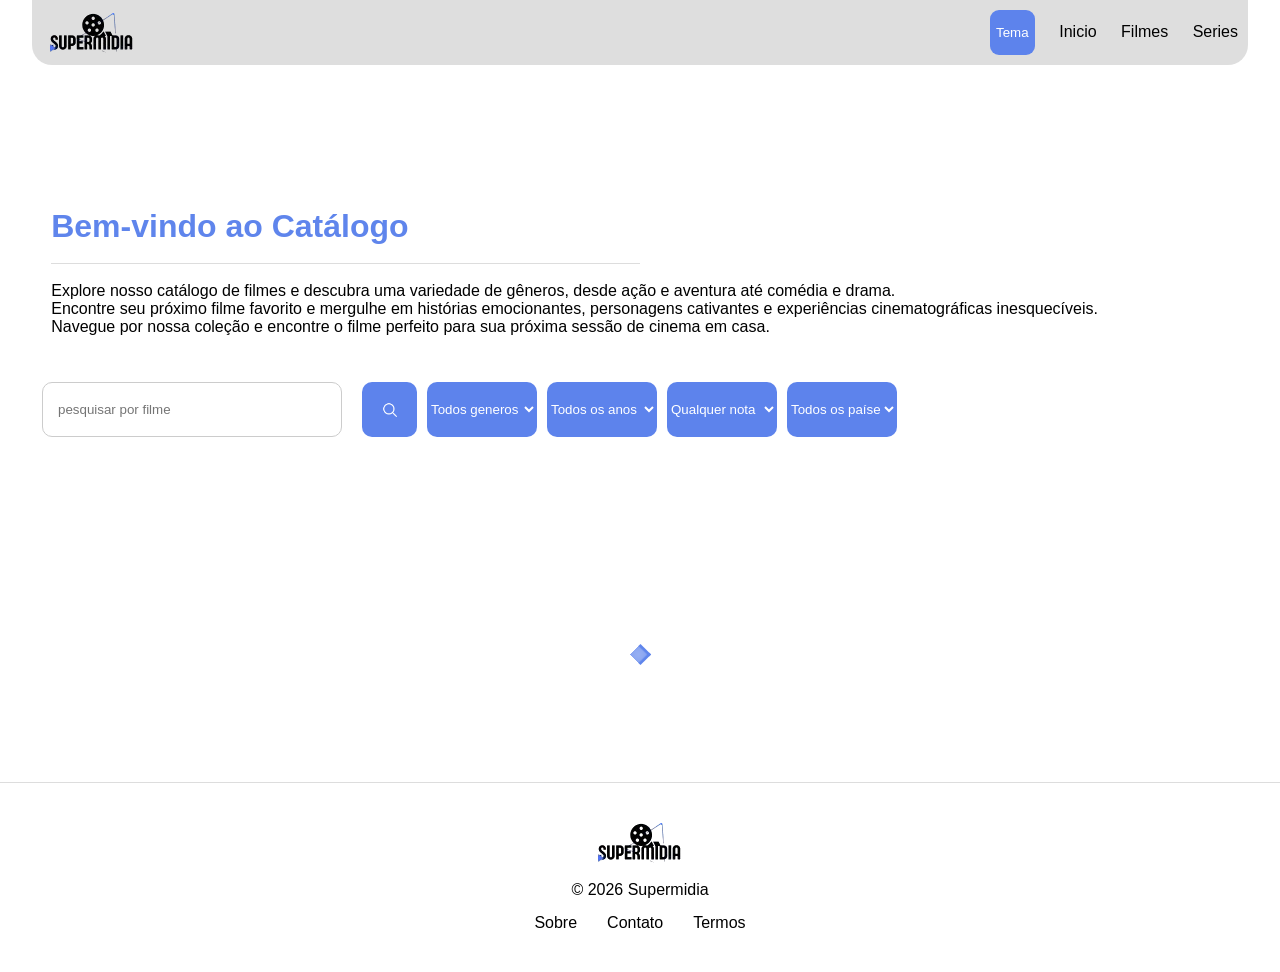
<file: index.html>
<!DOCTYPE html>
<html lang="pt-br">

<head>
    <meta charset="UTF-8">
    <meta name="viewport" content="width=device-width, initial-scale=1">
    <link rel="stylesheet" href="css/style.css">
    <script src="js/main.js" defer></script>
    <title>Supermidia - Catalogo</title>
</head>

<body>

    <div class="loader" id="loader">
        <div class="spinner"></div>
        <p>Aguarde, carregando informaçoes...</p>
    </div>

    <header class="header">
        <div class="container header-conteudo">
            <img src="imagens/LogoS.png" alt="logo" class="logo">

            <nav class="menu">
                <button class="botaoTema" id="botaoTema">Tema</button>
                <a href="#" id="inicio">Inicio</a>
                <a href="#" id="filmes">Filmes</a>
                <a href="#" id="series">Series</a>
            </nav>
        </div>
    </header>

    <main>

        <div class="intro">
            <h1 class="intro-titulo">Bem-vindo ao Catálogo</h1>
            <br>
            <div class="linhatitulo"></div>
            <br>
            <p class="intro-texto">
                Explore nosso catálogo de filmes e descubra uma variedade de gêneros,
                desde ação e aventura até comédia e drama.<br>
                Encontre seu próximo filme favorito e mergulhe em histórias emocionantes,
                personagens cativantes e experiências cinematográficas inesquecíveis.<br>
                Navegue por nossa coleção e encontre o filme perfeito para sua próxima
                sessão de cinema em casa.
            </p>
        </div>

        <br><br>

        <section class="pesquisa-section">
            <div class="container pesquisa-conteudo">

                <input type="text" placeholder="pesquisar por filme" id="campoPesquisa" class="campoPesquisa">
                <br>

                <button class="pesquisa-button" id="botaoPesquisa">
                    <img src="imagens/2319177.png" alt="pesquisar">
                </button>

                <select id="filtroGenero" class="escolhas">
                    <option value="">Todos generos</option>
                </select>

                <select id="filtroAno" class="escolhas">
                    <option value="">Todos os anos</option>
                </select>

                <select id="filtroNota" class="escolhas">
                    <option value="">Qualquer nota</option>
                    <option value="5">5+</option>
                    <option value="6">6+</option>
                    <option value="7">7+</option>
                    <option value="8">8+</option>
                </select>

                <select id="filtroPais" class="escolhas">
                    <option value="">Todos os países</option>
                    <option value="US">Estados Unidos</option>
                    <option value="BR">Brasil</option>
                    <option value="KR">Coreia do Sul</option>
                    <option value="JP">Japão</option>
                    <option value="ES">Espanha</option>
                    <option value="FR">França</option>
                    <option value="GB">Reino Unido</option>
                </select>

            </div>

            <div class="seta-container">
                <div class="seta"></div>
            </div>
        </section>

        <section class="exibeFilme-section">
            <div class="filmesGrid" id="filmesGrid"></div>
        </section>

    </main>

    <br>

    <div class="linhafooter"></div>

    <footer class="footer">
        <div class="footer-conteudo">

            <img src="imagens/LogoS.png" alt="logo" class="logo">
            <br>

            <p>© 2026 Supermidia</p>

            <div class="footer-links">
                <a href="#">Sobre</a>
                <a href="#">Contato</a>
                <a href="#">Termos</a>
            </div>

        </div>
    </footer>

</body>

</html>
</file>
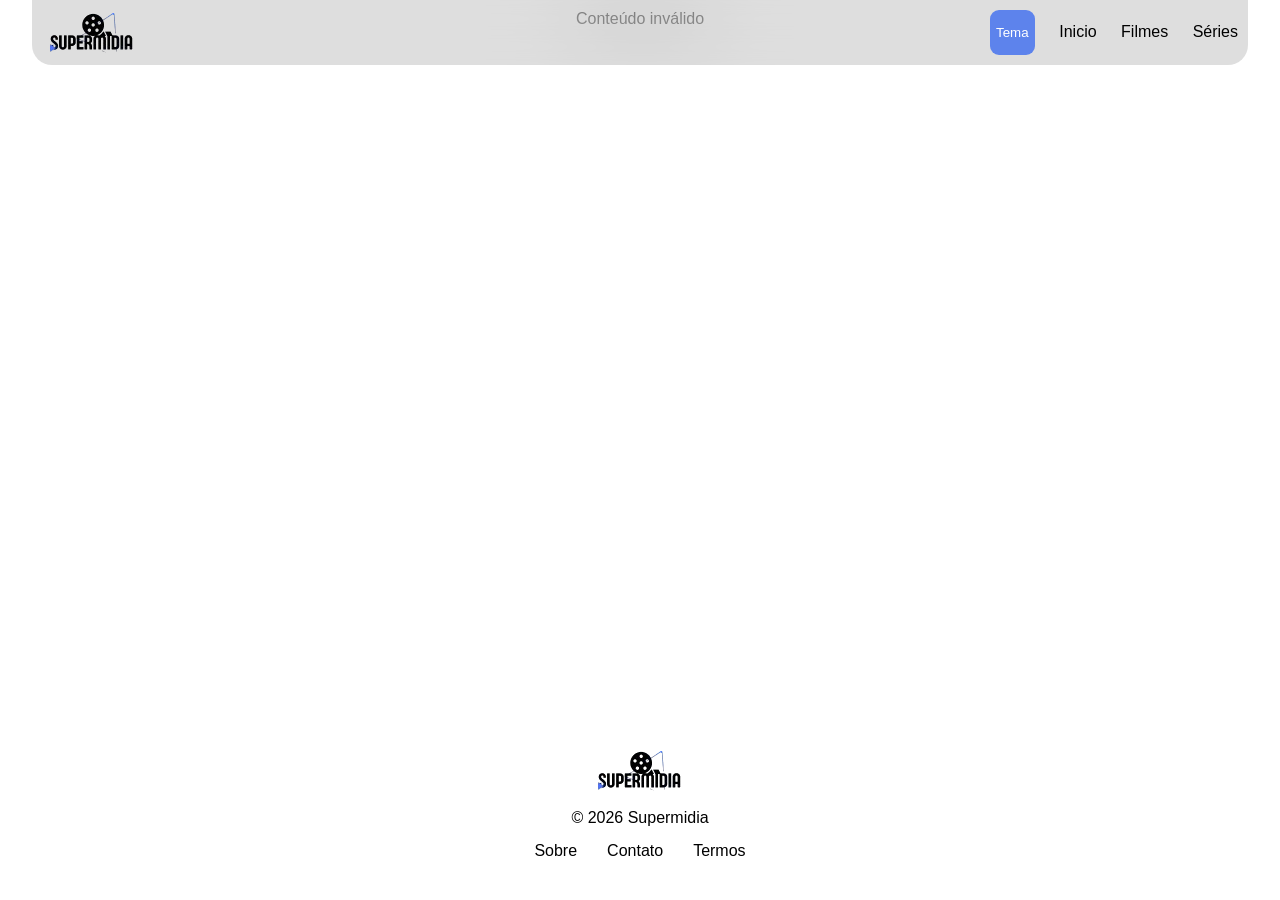
<file: pages/detalhe.html>
<!DOCTYPE html>
<html lang="PT-BR">
<head>
    <meta charset="UTF-8">
    <meta name="viewport" content="width=device-width, initial-scale=1.0">
    <title>Supermídia- Detalhe</title>
    <link rel="stylesheet" href="../css/style.css">
    <script src="../js/detalhes.js" defer></script>
    <script src="../js/global.js" defer></script>
    
</head>
<body>
        <div class="loader" id="loader">
        <div class="spinner"></div>
        <p>Aguarde, carregando informaçoes...</p>
    </div>
    <header class="header">
        <div class="container header-conteudo">
            <img src="../imagens/LogoS.png" alt="logo" class="logo">
            <nav class="menu">
                <button
                class="botaoTema"
                id="botaoTema">Tema</button>
                <a href="#" id="inicio">Inicio</a>
                <a href="#" id="filmes">Filmes</a>
                <a href="#" id="series">Séries</a>
            </nav>
        </div>
    </header>
    <main class="container">
        <div id="detalhesContainer"></div>
    </main>
<footer class="footer">
    <div class="footer-conteudo">

        <img src="../imagens/LogoS.png" alt="logo" class="logo">
        <br>
        <p>© 2026 Supermidia</p>

        <div class="footer-links">
            <a href="#">Sobre</a>
            <a href="#">Contato</a>
            <a href="#">Termos</a>
        </div>
    </div>
</footer>
</body>
</html>
</file>
<file: css/style.css>
@import url('https://fonts.googleapis.com/css2?family=Roboto+Mono:ital,wght@0,100..700;1,100..700&display=swap');

:root {
    --body: rgb(255, 255, 255);
    --blue: rgb(95, 133, 236);
    --header: rgb(255, 255, 255);
    --letras: rgb(0, 0, 0);
    --linha: rgb(221, 221, 221);
}

body.tema-escuro {
    transform: 2.0s;
    transition-duration: 0.5s;
    transition: 0.5s;
    --body: rgb(1, 11, 20);
    --blue: rgb(95, 133, 236);
    --header: rgb(16, 18, 20);
    --letras: white;
    --linha: rgb(54, 54, 54);
}

* {
    margin: 0;
    padding: 0;
    box-sizing: border-box;
}

body {
    transform: 2s;
    transition: 0.5s;
    transition-duration: 0.5s;
    font-family: 'Poppins', sans-serif;
    background-color: var(--body);
    color: var(--letras);
    min-height: 100vh;
    display: flex;
    flex-direction: column;
    animation: aparecer 0.8s ease-in-out;
    animation-delay: 0.0ms;
    animation-duration: 1.0ms;
}

@keyframes aparecer {
    from {
        opacity: 0;
        transform: translateY(15px);
    }
    to {
        opacity: 1;
        transform: translateY(0);
    }
}

.container {
    display: flex;
    max-width: 110rem;
    max-height: 100rem;
    margin: 0 auto;
    padding: 10px;
}

.logo {
    height: 40px;
    width: 100x;
}

.header {
    z-index: 1000;
    position: fixed;
    width: 95%;
    align-self: center;
    border-radius: 0 0 20px 20px;
    animation: aparecer 0.8s ease-in-out;
    background: rgba(121, 121, 121, 0.247);
    backdrop-filter: blur(40px);
    -webkit-backdrop-filter: blur(40px);
}

.header-conteudo {
    display: flex;
    justify-content: space-between;
    align-items: center;
}

.logo {
    font-size: 24px;
}

.logo span {
    color: #5d83ec;
}

.menu a {
    text-decoration: none;
    color: var(--letras);
    margin-left: 20px;
    transition: 0.3s;
}

.menu a:hover {
    color: #5d83ec;
}

.intro-titulo {
    color: rgb(95, 133, 236);
}

.intro {
    z-index: 1000;
    margin: 0 auto;
    max-width: 92%;
    margin-top: 13rem;
}

.pesquisa-section {
    margin: 0 auto;
    max-width: 95%;
    margin-bottom: 4rem;
}

.campoPesquisa {
    display: flex;
    justify-content: flex-start;
}

.pesquisa-conteudo {
    flex-wrap: wrap;
    display: flex;
    gap: 10px;
}

.pesquisa-conteudo input {
    height: 55px;
    width: 300px;
    padding: 10px 15px;
    border-radius: 10px;
    border: 1px solid #ccc;
    outline: none;
    transition: 0.3s;
}

.pesquisa-conteudo input:hover {
    filter: brightness(80%);
    border-color: #5d83ec;
    box-shadow: 0 0 5px rgba(37, 99, 235, 0.3);
}

.pesquisa-conteudo input:focus {
    filter: brightness(80%);
    border-color: #5d83ec;
    box-shadow: 0 0 5px rgba(37, 99, 235, 0.3);
    transform: scale(1.1);
    transform: scaleX(1.1);
    box-shadow: 2px 3px 3.4px rgb(73, 73, 73);
}

.pesquisa-button {
    width: 55px;
    height: 55px;
    border-radius: 10px;
    border: none;
    background-color: #5d83ec;
    cursor: pointer;
    display: flex;
    align-items: center;
    justify-content: center;
    transition: 0.3s;
}

.pesquisa-button img {
    width: 18px;
    filter: brightness(0) invert(1);
}

.pesquisa-button:hover {
    filter: brightness(80%);
    transform: scale(1.1);
    background-color: #5d83ec;
    box-shadow: 2px 3px 3.4px rgb(131, 131, 131)
}

.seta-container {
    width: 100%;
    margin-top: 200px;
    margin-bottom: none;
    display: flex;
    justify-content: center;
    align-items: center;
    border: none;
}

.seta {
    background: transparent;
    width: 15px;
    height: 15px;
    border: 3px solid var(--blue);
    border-left: none;
    border-top: none;
    background: transparent;
    transform: rotate(-45deg);
    animation: sobeDesce 1.5s ease-in-out infinite;
    box-shadow: inset 0 0 15px var(--blue);
}

@keyframes sobeDesce {
    0% { transform: translateX(-50%) translateY(0) rotate(45deg); }
    50% { transform: translateX(-50%) translateY(10px) rotate(45deg); }
    100% { transform: translateX(-50%) translateY(0) rotate(45deg); }
}

#filmesGrid {
    margin: 0 auto;
    width: 95%;
    display: grid;
    grid-template-columns: repeat(auto-fit, minmax(250px, 1fr));
    gap: 2rem;
}

.card {
    height: 550px;
    display: flex;
    flex-direction: column;
    justify-content: space-between;
    font-size: small;
    text-align: center;
    overflow: hidden;

    border-radius: 10px;
    border-color: whitesmoke;
    cursor: pointer;
    box-shadow: 0 2px 5px black;
    transition: 0.5s;
    background-color: var(--header);
}

.card:hover {
    transform: scale(1.2);
    box-shadow: 1px 4px 10px black;
}

.fade-out {
    opacity: 0;
    transform: translateY(10px);
    transition: opacity 0.3s ease, transform 0.3s ease
}

.fade-in {
    opacity: 1;
    transform: translateY(0);
    transition: opacity 0.3s ease, transform 0.3s ease
}

.footer {
    display: flex;
    justify-content: center;
    align-items: center;
    background-color: var(--header);
    animation: aparecer 0.8s ease-in-out;
    animation-delay: 0.0ms;
    padding: 40px 0;
    margin-top: auto;
}

.footer-conteudo {
    width: 90%;
    margin: 0 auto;
    display: flex;
    justify-content: center;
    align-items: center;
    flex-direction: column;
    text-align: center;
}

.footer-links {
    display: flex;
    justify-content: center;
    align-items: center;
    gap: 30px;
    margin-top: 15px;
}

.footer-links a {
    text-decoration: none;
    color: var(--letras);
    transition: 0.3s;
}

.footer-links a:hover {
    color: var(--blue);
}

.botaoTema {
    color: white;
    width: 45px;
    height: 45px;
    border-radius: 20%;
    border: none;
    background-color: #5d83ec;
    cursor: pointer;
    align-items: center;
    justify-content: center;
    transition: 0.3s;
}

.botaoTema:hover {
    transform: scale(1.1);
    background-color: #5d83ec;
    box-shadow: 2px 3px 3.4px rgb(131, 131, 131)
}

.detalhes-card {
    display: flex;
    gap: 30px;
    align-items: flex-start;
    margin-top: 15rem;
}

.detalhes-card img {
    width: 300px;
    height: auto;
    border-radius: 8px;
    transition: 2s;
}

.detalhes-card img:hover {
    transform: scale(1.1);
    box-shadow: 6px 6px 6px rgb(131, 131, 131)
}

.detalhes-info {
    max-width: 600px;
}

.linha {
    border-bottom: 1px solid #ddd;
    width: 80%;
}

.linhatitulo {
    border-bottom: 1px solid var(--linha);
    width: 50%;
    margin-left: 0;
}

.linhafooter {
    border-bottom: 1px solid var(--linha);
    width: 100%;
    margin-top: 20px;
}

.loader {
    position: fixed;
    top: 0;
    left: 0;
    width: 100%;
    height: 100%;
    background-color: rgba(1, 11, 20, 0.9);
    display: flex;
    flex-direction: column;
    justify-content: center;
    align-items: center;
    z-index: 9999;
    color: white;
    font-size: 1.2rem;
    opacity: 1;
    transition: opacity 0.5s ease;
}

.spinner {
    border: 5px solid #ccc;
    border-top: 5px solid #5d83ec;
    border-radius: 50%;
    width: 50px;
    height: 50px;
    animation: girar 1s linear infinite;
    margin-bottom: 15px;
}

@keyframes girar {
    0% { transform: rotate(0deg); }
    100% { transform: rotate(360deg); }
}

.escolhas {
    color: white;
    width: 110px;
    height: 55px;
    border-radius: 10px;
    border: none;
    background-color: #5d83ec;
    cursor: pointer;
    align-items: center;
    justify-content: center;
    transition: 0.3s;
}

.escolhas:hover {
    filter: brightness(90%);
}

.escolhas:focus {
    filter: brightness(85%);
}
</file>
